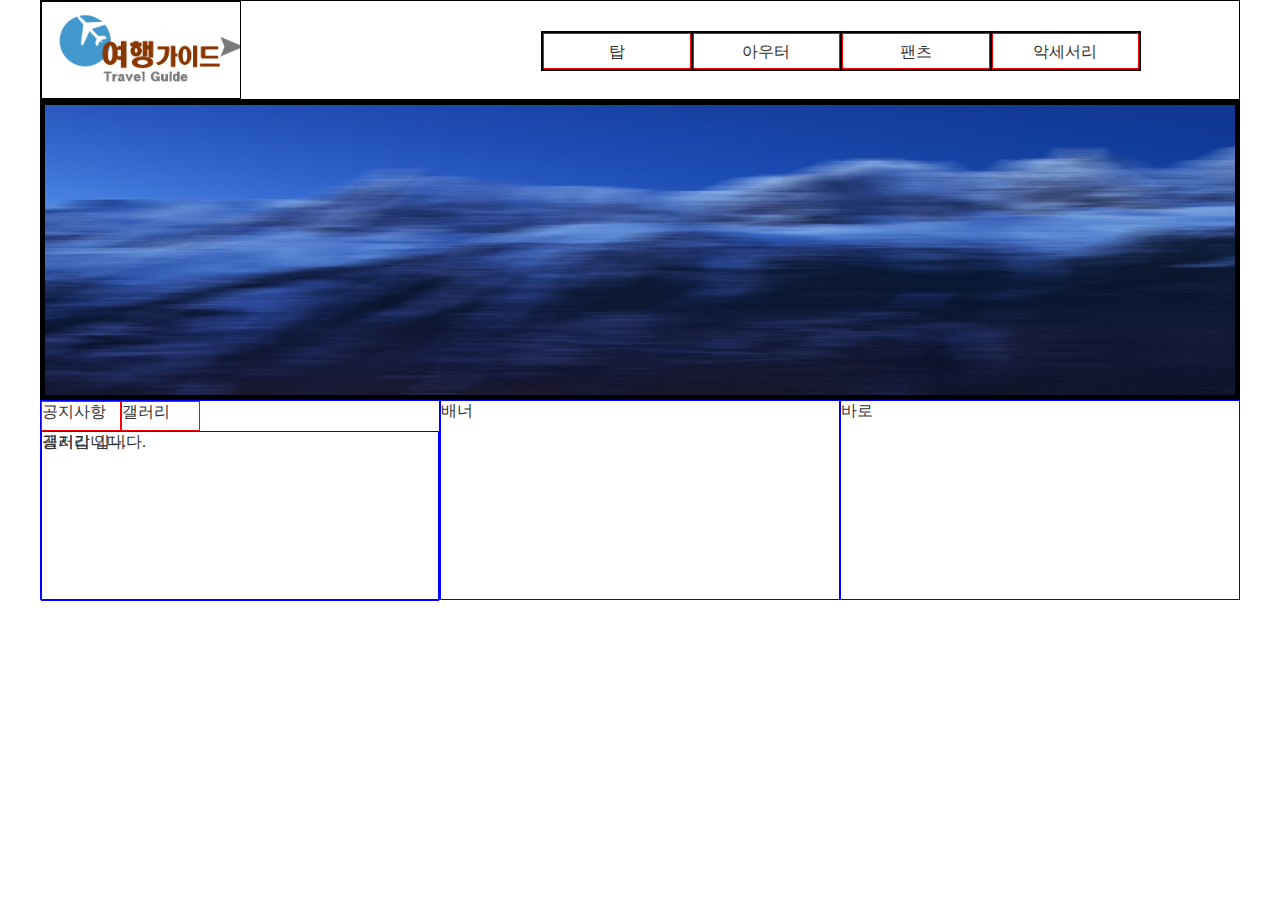
<file: 1회-해외여행 국내여행/index.html>
<!DOCTYPE html>
<html lang="en">
<head>
    <meta charset="UTF-8">
    <meta name="viewport" content="width=device-width, initial-scale=1.0">
    <title>Document</title>
    <link rel="stylesheet" href="css/style.css">
    <script src="./javascript/jquery-1.12.3.js"></script>
    <script src="./javascript/script.js" defer></script>
</head>
<body>
    <div class="body">
        <nav>
            <div class="logo">
                <img src="logo/여행가이드_LOGO.png" alt="">
            </div>
            <div class="menu">                
                <div>
                    <p>탑</p>
                    <ul class="submenu">
                        <li>블라우스</li>
                        <li>티</li>
                        <li>셔츠</li>
                        <li>니트</li>
                    </ul>
                </div>
                
                <div>                
                    <p>아우터</p>
                    <ul class="submenu">
                        <li>자켓</li>
                        <li>코트</li>
                        <li>가디건</li>
                        <li>머플러</li>
                    </ul>                
                </div>
                <div>                
                    <p>팬츠</p>
                    <ul class="submenu">
                        <li>청바지</li>
                        <li>짧은바지</li>
                        <li>긴바지</li>
                        <li>레깅스</li>
                    </ul>                
                </div>
                <div>                
                    <p>악세서리</p>
                    <ul class="submenu">
                        <li>귀고리</li>
                        <li>목걸이</li>
                        <li>반지</li>
                        <li>팔찌</li>
                    </ul>                
                </div>
            </div>
        </nav>
        <!-- 이미지 슬라이드 -->
         <article class="imgBox">
            <ul class="img3">
                <li><img src="./images/slide/images(1).jpg" alt=""></li>
                <li><img src="./images/slide/images(2).jpg" alt=""></li>
                <li><img src="./images/slide/images(3).jpg" alt=""></li>
                <li><img src="./images/slide/images(1).jpg" alt=""></li>
            </ul>
         </article>
         <!-- 공지사항/배너/바로가기 -->
          <article class="gong_banner_baro">
            <div>
                <ul class="go_ga">
                    <li>
                        <p class="gong">공지사항</p>
                        <p class="galley">갤러리</p>
                    </li>
                    <li>
                        <div class="gong_bang bang">공지갑니다.</div>
                        <div class="galley_bang bang">갤러리 입니다.</div>
                    </li>
                </ul>
            </div>
            <div>배너</div>
            <div>바로</div>
          </article>
    </div>
</body>
</html>
</file>
<file: 1회-해외여행 국내여행/css/style.css>
@charset "utf-8";
*{
    margin: 0;
    padding: 0;
    list-style: none;
    box-sizing: border-box;
}
body{
    background: #fff;
    color: #333333;
}
.body{
    width: 1200px;
    height: 800px;
    border: 0px solid black;
    margin: 0 auto;
}
nav{
    width: 100%;
    height: 100px;
    border: 1px solid black;
    position: relative;
    top: 0;
    left: 0;
    z-index: 99;
}
nav div{
    height: 40px;
    border: 1px solid black;
    float: left;
}
nav .logo{
    width: 200px;
    height: 100%;
    float: left;
    overflow: hidden;
}
nav .logo img{
    width: 250px;
    margin-top: -70px;
}
nav .menu{
    width: 600px;
    height: 40px;
    float: left;
    margin-left: 300px;
    margin-top: 30px;
    display: flex;
    justify-content: space-between;
}
nav .menu div{
    width: 150px;
    height: 100%;
    text-align: center;
    line-height: 35px;
}
nav .menu div p{
    width: 100%;
    height: 100%;
    border: 1px solid red;
}
nav .menu div ul {
    border: 1px solid black;
    width: 100%;
    height: 0;
    overflow: hidden;
    transition: all 0.5s;
}
nav .menu div ul li{
    width: 100%;
    height: 30px;
    line-height: 30px;
    cursor: pointer;
    background: #fff;
}
nav .menu div ul li:hover{
    background: skyblue;
}
nav .menu div:hover ul{
    height: 120px;
}
nav .menu div:hover p{
    background: greenyellow;
}

/* 슬라이드 이동 */

.imgBox{
    position: relative;
    top: 0;
    left: 0;
    width: 1200px;
    height: 300px;
    border: 5px solid black;
    overflow: hidden;
}
.imgBox .img3{
    position: absolute;
    top: 0;
    left: 0;
    width: 4800px;
    height: 100%;
    border: 0px solid black;
    animation: img3_ani 9s linear infinite;
}
@keyframes img3_ani{
    0% {left: 0px;}
    100% {left: -3600px;}
}
.imgBox .img3 li{
    width: 1200px;
    height: 100%;
    outline: 1px solid blue;
    float: left;
}
.imgBox .img3 li img{
    width: 100%;
    height: 100%;
}

/* 공지사항/배너/바로가기 */

.gong_banner_baro {
    width: 100%;
    height: 200px;
    border: 0px solid blue;
    display: flex;
    justify-content: space-between;
}
.gong_banner_baro div{
    width: 400px;
    height: 100%;
    border: 1px solid blue;
}
/* 공지/갤러리 */
.gong_banner_baro  .go_ga{
    width: 100%;
    height: 100%;
}
.gong_banner_baro  .go_ga li{
    width: 100%;

}
.gong_banner_baro  .go_ga li:first-child{
    display: flex;
}
.gong_banner_baro  .go_ga li p{
    width: 20%;
    height: 30px;
    border: 1px solid red;
}
.gong_banner_baro  .go_ga li:last-child{
    position: relative;
    top: 0;
    left: 0;
}
.gong_banner_baro  .go_ga li:last-child div{
    position: absolute;
    top: 0;
    left: 0;
    width: 100%;
    height: 170px;
}
</file>
